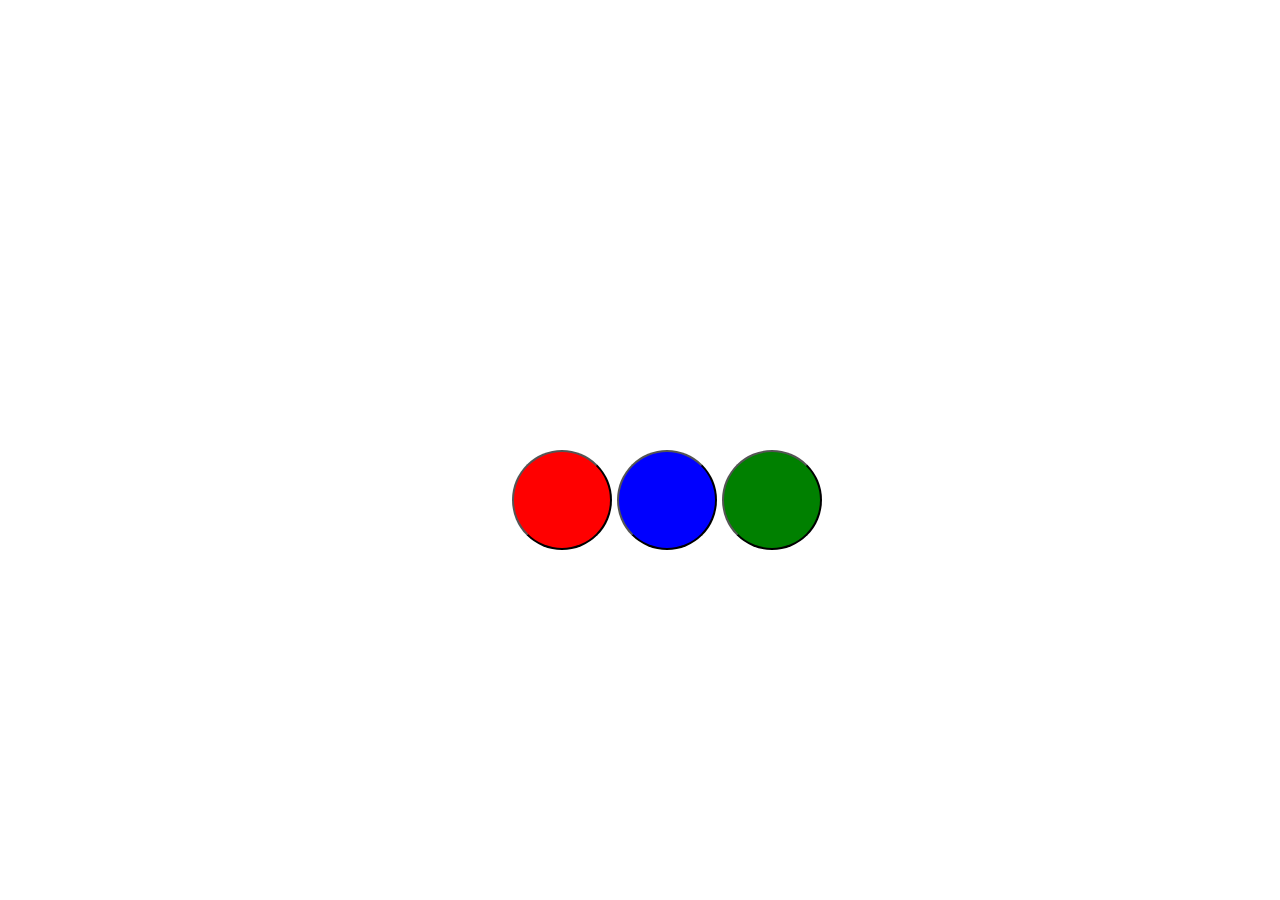
<file: dom/dom2 (2)/index.html>
<!DOCTYPE html>
<html lang="en">
<head>
    <meta charset="UTF-8">
    <meta name="viewport" content="width=device-width, initial-scale=1.0">
    <title>Document</title>
    <link rel="stylesheet" href="style.css">
    <script  src="script.js"  defer></script>
</head>
<body>
    <div>
        <button  class="b1"   onclick="f1('red')"></button>
        <button  class="b2"   onclick="f1('blue')"></button>
        <button  class="b3"   onclick="f1('green')"></button>
    </div>
</body>
</html>
</file>
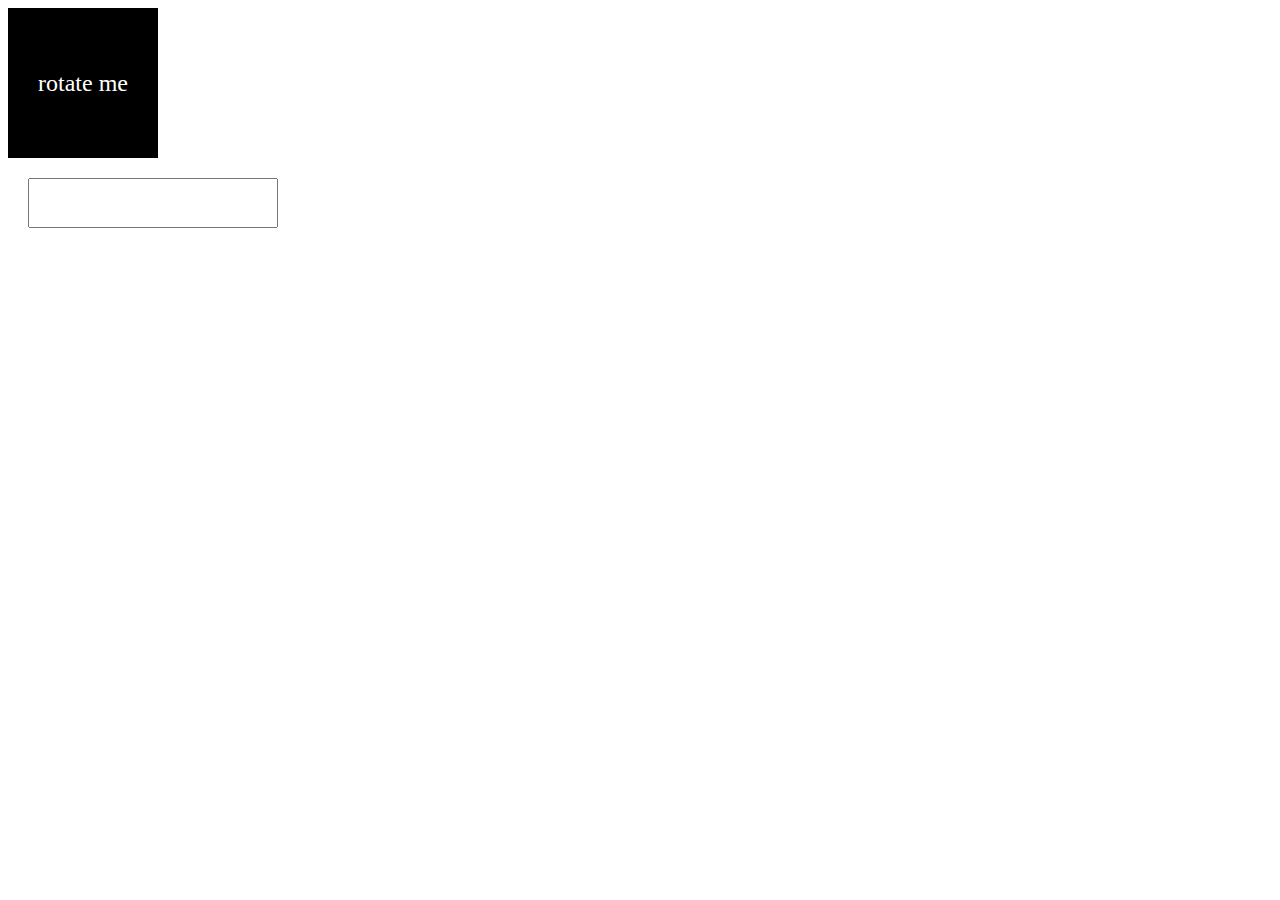
<file: dom/dom4/index.html>
<html>
<head>
    <link rel="stylesheet" href="style.css">
    <script src="script.js" defer></script>
    <title>title</title>
</head>
<body>
    <div id="d">rotate me</div>
    <input oninput="rotateDiv()" type="number" id="x">
</body>
</html>
</file>
<file: dom/dom2 (2)/style.css>
.b1{
    background-color: red;
    width: 100px;
    height: 100px;
    border-radius: 50%;
}
div{
    display: flex;
    flex-direction: row;
    gap: 5px;
    margin: auto;
    padding: auto;
    position: absolute;
    top: 50%;
    left: 40%;
}
.b2{
    background-color:blue;
    width: 100px;
    height: 100px;
    border-radius: 50%;
}
.b3{
    background-color:green;
    width: 100px;
    height: 100px;
    border-radius: 50%;
}
</file>
<file: dom/dom4/style.css>
div{
    height: 150px; width: 150px;
    color: white; background-color: black;
    font-size: 24px;
    text-align: center; line-height: 150px;
    
}

input{
    width: 250px; height: 50px; margin: 20px;

}
</file>
